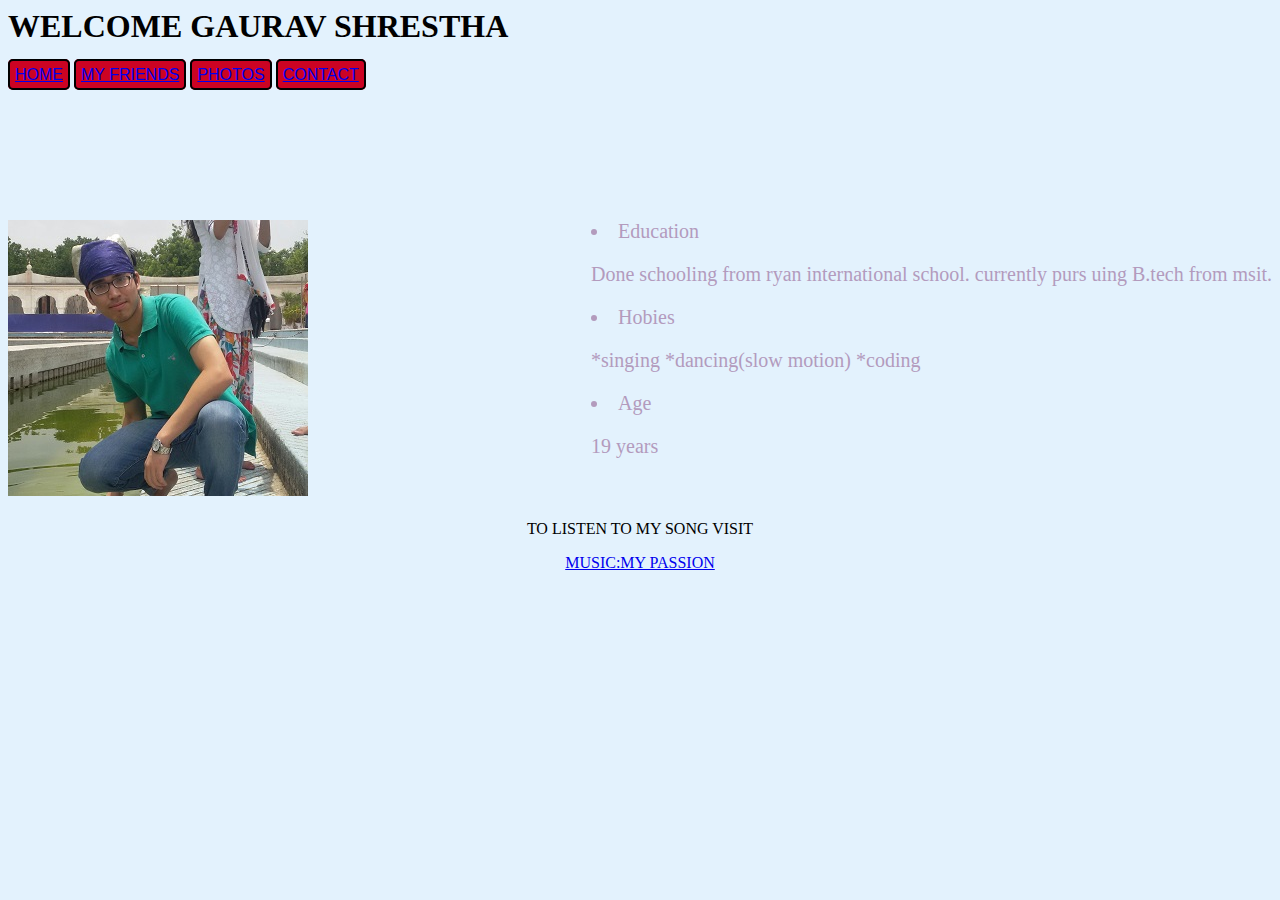
<file: index.html>
<!DOCTYPE=html>
<html>
	<title>gaurav's profile</title>
	<link rel="stylesheet" type="text/css" href="gaurav.css">
	<link rel="stylesheet" type="text/javascript" href="index.js">
<body>
	
		<div class="container">
		<h1>WELCOME GAURAV SHRESTHA</h1>
			<div class="navbar">
             <li  id ="a"><a href="gauravpage.html">HOME</a></li>
             <li id="b"><a href="friends.html">MY FRIENDS</a></li>
             <li><a href="pics.html">PHOTOS</a></li>
             <li><a href="contact.html">CONTACT</a></li>
			</div>
		</div>
		<br><br>

		<div class="mix" >
		<div class="left">
			
				<img src="mpro.jpg">
		</div>

		<div class="right">
				<li>Education</li>
					<p> Done schooling from ryan international school.
						currently purs
		uing B.tech from msit.</p>
				<li>Hobies</li>
					<p>*singing
						*dancing(slow motion)
					    *coding</p>
				<li>Age</li>
					<p>19 years</p>
		</div>

	    </div>
	    <div class="footer">
	    <footer><p>TO LISTEN TO MY SONG VISIT</p><a href="music.html">MUSIC:MY PASSION</a></footer>
	    </div>
	 
</body>
<html>
</file>
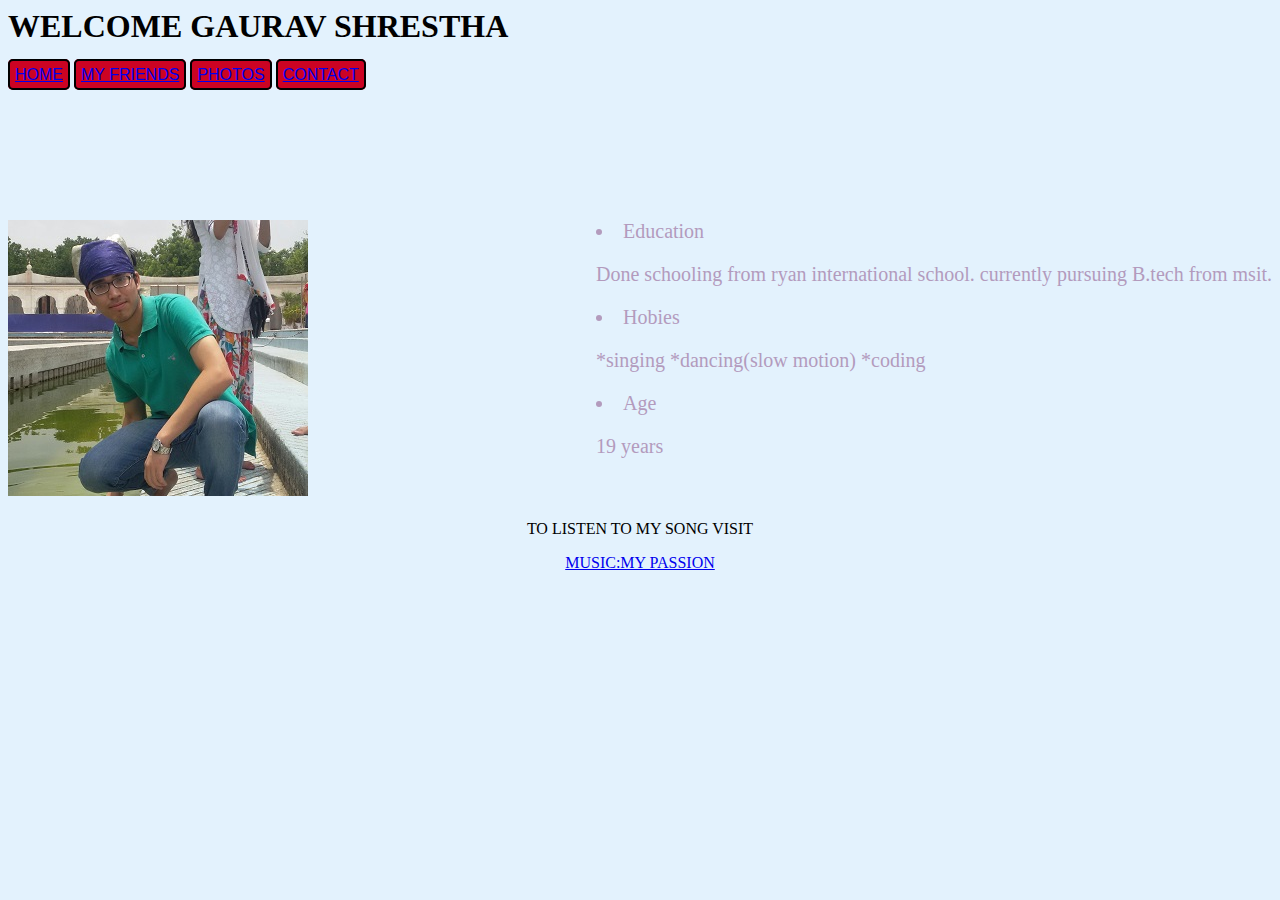
<file: gaurav profile/index.html>
<!DOCTYPE=html>
<html>
	<title>gaurav's profile</title>
	<link rel="stylesheet" type="text/css" href="gaurav.css">
	<link rel="stylesheet" type="text/javascript" href="index.js">
<body>
	
		<div class="container">
		<h1>WELCOME GAURAV SHRESTHA</h1>
			<div class="navbar">
             <li  id ="a"><a href="gauravpage.html">HOME</a></li>
             <li id="b"><a href="friends.html">MY FRIENDS</a></li>
             <li><a href="pics.html">PHOTOS</a></li>
             <li><a href="contact.html">CONTACT</a></li>
			</div>
		</div>
		<br><br>

		<div class="mix" >
		<div class="left">
			
				<img src="mpro.jpg">
		</div>

		<div class="right">
				<li>Education</li>
					<p> Done schooling from ryan international school.
						currently pursuing B.tech from msit.</p>
				<li>Hobies</li>
					<p>*singing
						*dancing(slow motion)
					    *coding</p>
				<li>Age</li>
					<p>19 years</p>
		</div>

	    </div>
	    <div class="footer">
	    <footer><p>TO LISTEN TO MY SONG VISIT</p><a href="music.html">MUSIC:MY PASSION</a></footer>
	    </div>
	 
</body>
<html>
</file>
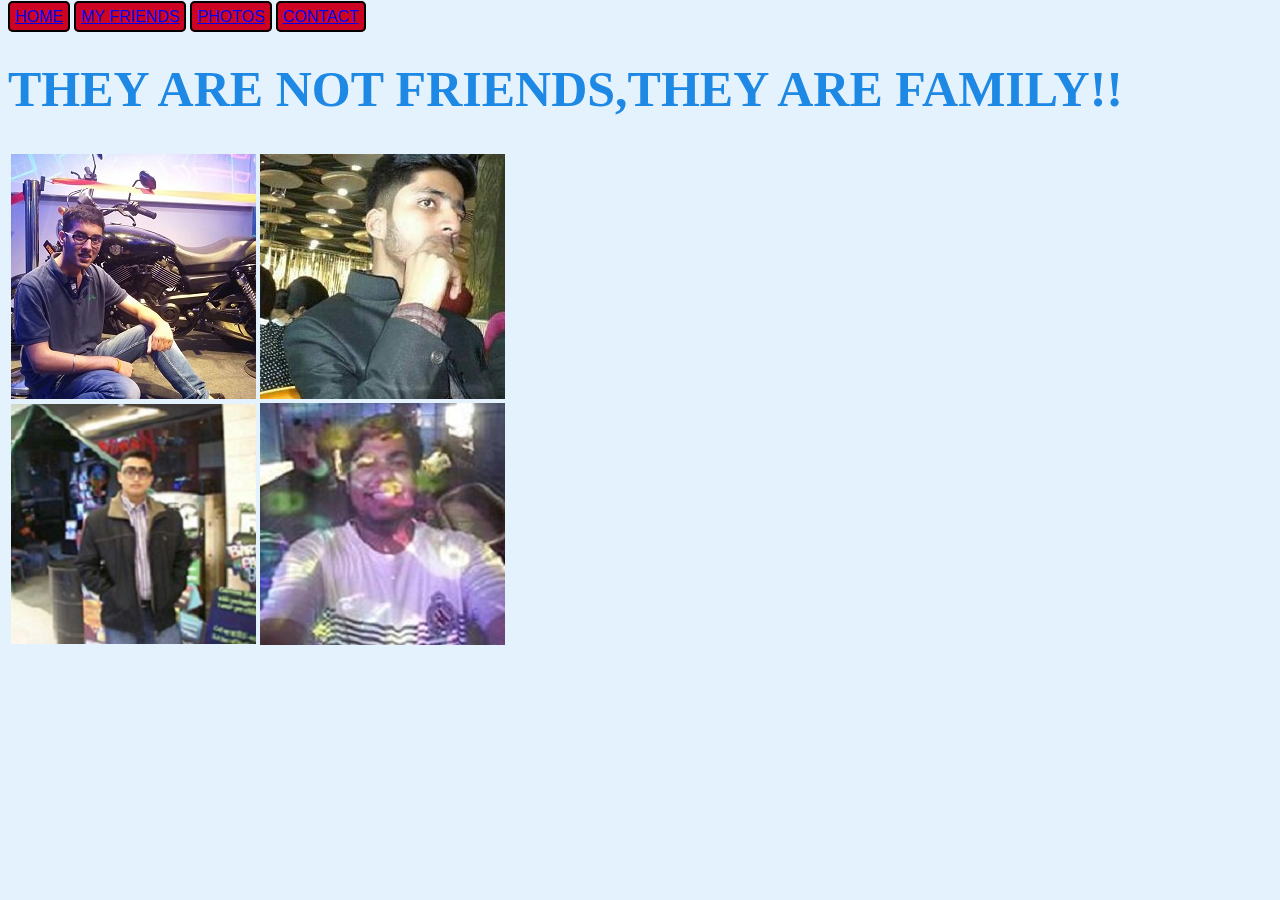
<file: friends.html>
<!DOCTYPE=html>
<html>
	<title>my friends</title>
	<link rel="stylesheet" type="text/css" href="gaurav.css">
	<link rel="stylesheet" type="text/css" href="friends.css">
<body>
	<div class="navbar">
             <li ><a href="index.html">HOME</a></li>
             <li><a href="friends.html">MY FRIENDS</a></li>
             <li><a href="pics.html">PHOTOS</a></li>
             <li><a href="contact.html">CONTACT</a></li>
    </div>
	<h1>THEY ARE NOT FRIENDS,THEY ARE FAMILY!!</h1>
		<table>
             <tr>
                 <td><span ><img src="abhi.jpg"></span></td>
                 <td><img src="shourya.jpg"></td>
             </tr>
             <tr>
                 <td><img src="aditya.jpg"></td>
                 <td><img src="abhinav.jpg"></td>
             </tr>
		</table>
</body>
</html>
</file>
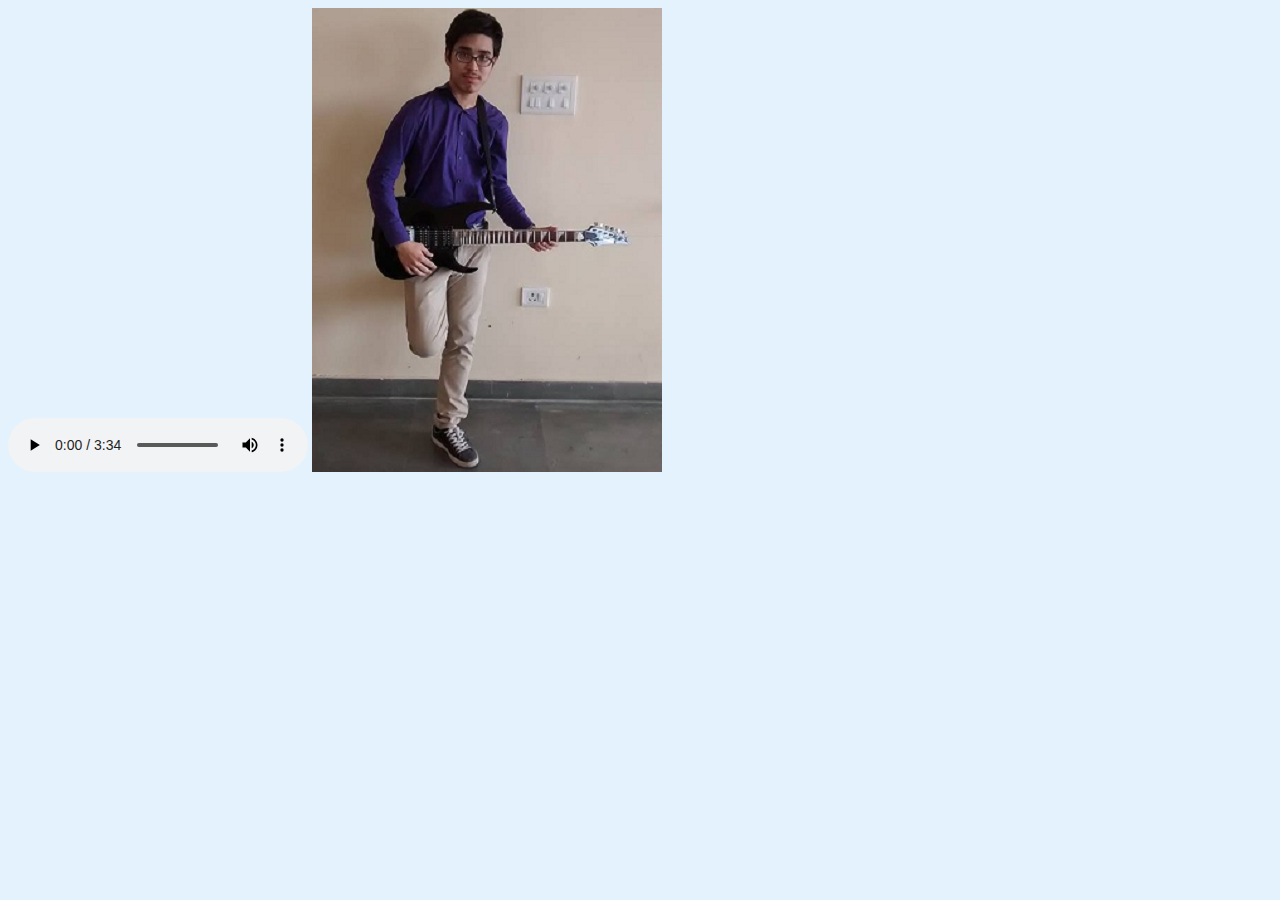
<file: music.html>
<html>
<title>my music</title>
<link rel="stylesheet" type="text/css" href="gaurav.css">
<body>
	<audio controls autoplay>
    	<source src="song.mp3" type="audio/mpeg">
    		your browser does not support the audio element.
    </audio>
     <img src="rockstar.jpg">
</body>
</html>
</file>
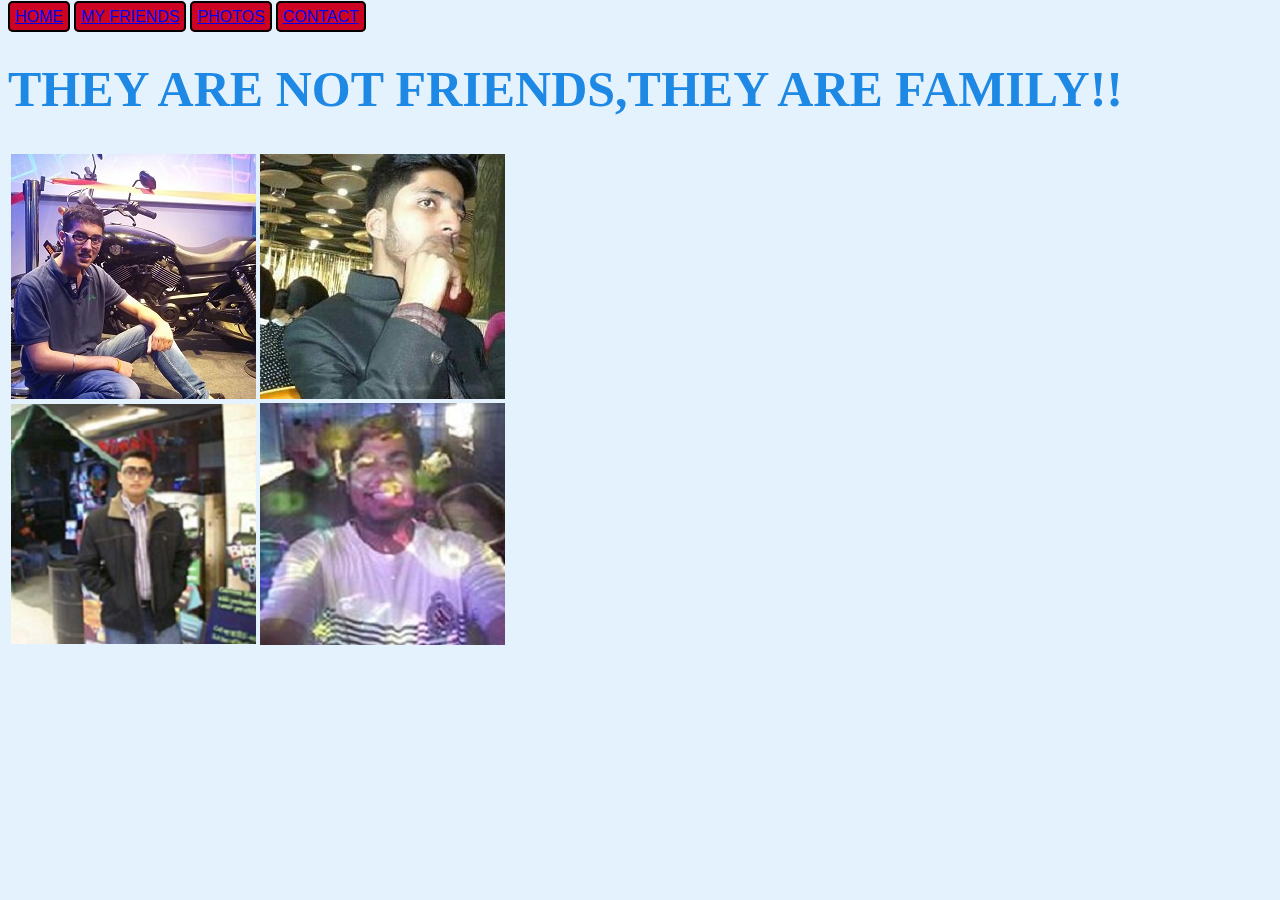
<file: gaurav profile/friends.html>
<!DOCTYPE=html>
<html>
	<title>my friends</title>
	<link rel="stylesheet" type="text/css" href="gaurav.css">
	<link rel="stylesheet" type="text/css" href="friends.css">
<body>
	<div class="navbar">
             <li ><a href="index.html">HOME</a></li>
             <li><a href="friends.html">MY FRIENDS</a></li>
             <li><a href="pics.html">PHOTOS</a></li>
             <li><a href="contact.html">CONTACT</a></li>
    </div>
	<h1>THEY ARE NOT FRIENDS,THEY ARE FAMILY!!</h1>
		<table>
             <tr>
                 <td><span ><img src="abhi.jpg"></span></td>
                 <td><img src="shourya.jpg"></td>
             </tr>
             <tr>
                 <td><img src="aditya.jpg"></td>
                 <td><img src="abhinav.jpg"></td>
             </tr>
		</table>
</body>
</html>
</file>
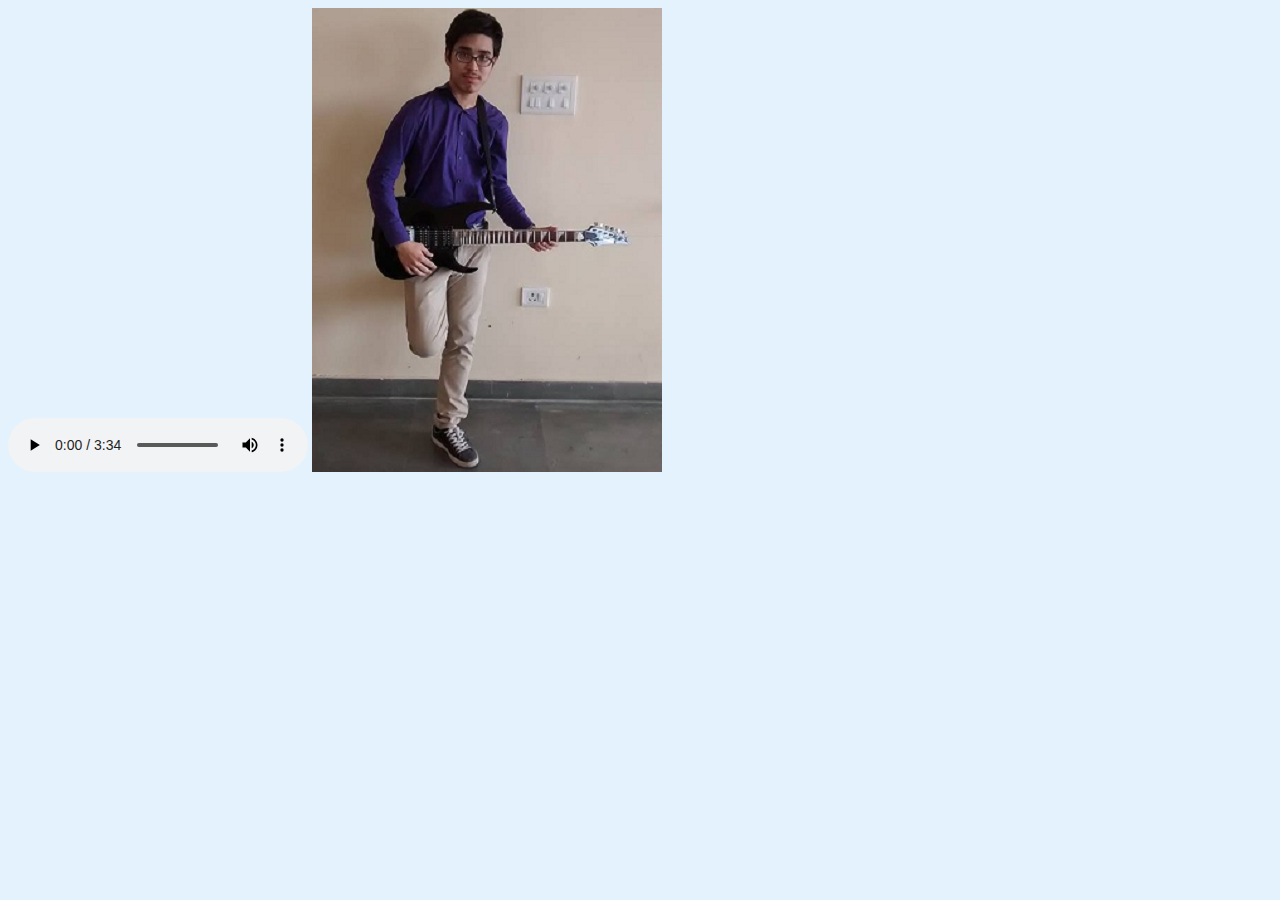
<file: gaurav profile/music.html>
<html>
<title>my music</title>
<link rel="stylesheet" type="text/css" href="gaurav.css">
<body>
	<audio controls autoplay>
    	<source src="song.mp3" type="audio/mpeg">
    		your browser does not support the audio element.
    </audio>
     <img src="rockstar.jpg">
</body>
</html>
</file>
<file: gaurav.css>
body {
	background-color: #e3f2fd;
}
.navbar li {
		display: inline;
	border: 2px solid #000000;
	font-family: Futura, Tahoma, sans-serif;
	color: #ffffff;
	padding: 5px;
	border-radius: 5px 5px;
	background-color: #cc0323
}
}
.container h1{
	font-size: 70px;
	color: #1e88e5;
}
.left img{
	
	float: left;
}
.right{
	float: right;
	font-family: verdana;
	font-size: 20px;
	color: #b39bbd;
}
.mix{
	margin-top: 100px;
}
.footer{
	margin-top: 400px;
	text-align: center;
}
</file>
<file: gaurav profile/gaurav.css>
body {
	background-color: #e3f2fd;
}
.navbar li {
		display: inline;
	border: 2px solid #000000;
	font-family: Futura, Tahoma, sans-serif;
	color: #ffffff;
	padding: 5px;
	border-radius: 5px 5px;
	background-color: #cc0323
}
}
.container h1{
	font-size: 70px;
	color: #1e88e5;
}
.left img{
	
	float: left;
}
.right{
	float: right;
	font-family: verdana;
	font-size: 20px;
	color: #b39bbd;
}
.mix{
	margin-top: 100px;
}
.footer{
	margin-top: 400px;
	text-align: center;
}
</file>
<file: friends.css>
body h1 {
font-size: 50px;
color: #1e88e5;
}
table{
	position:absolute 50% 50%;
}
</file>
<file: gaurav profile/friends.css>
body h1 {
font-size: 50px;
color: #1e88e5;
}
table{
	position:absolute 50% 50%;
}
</file>
